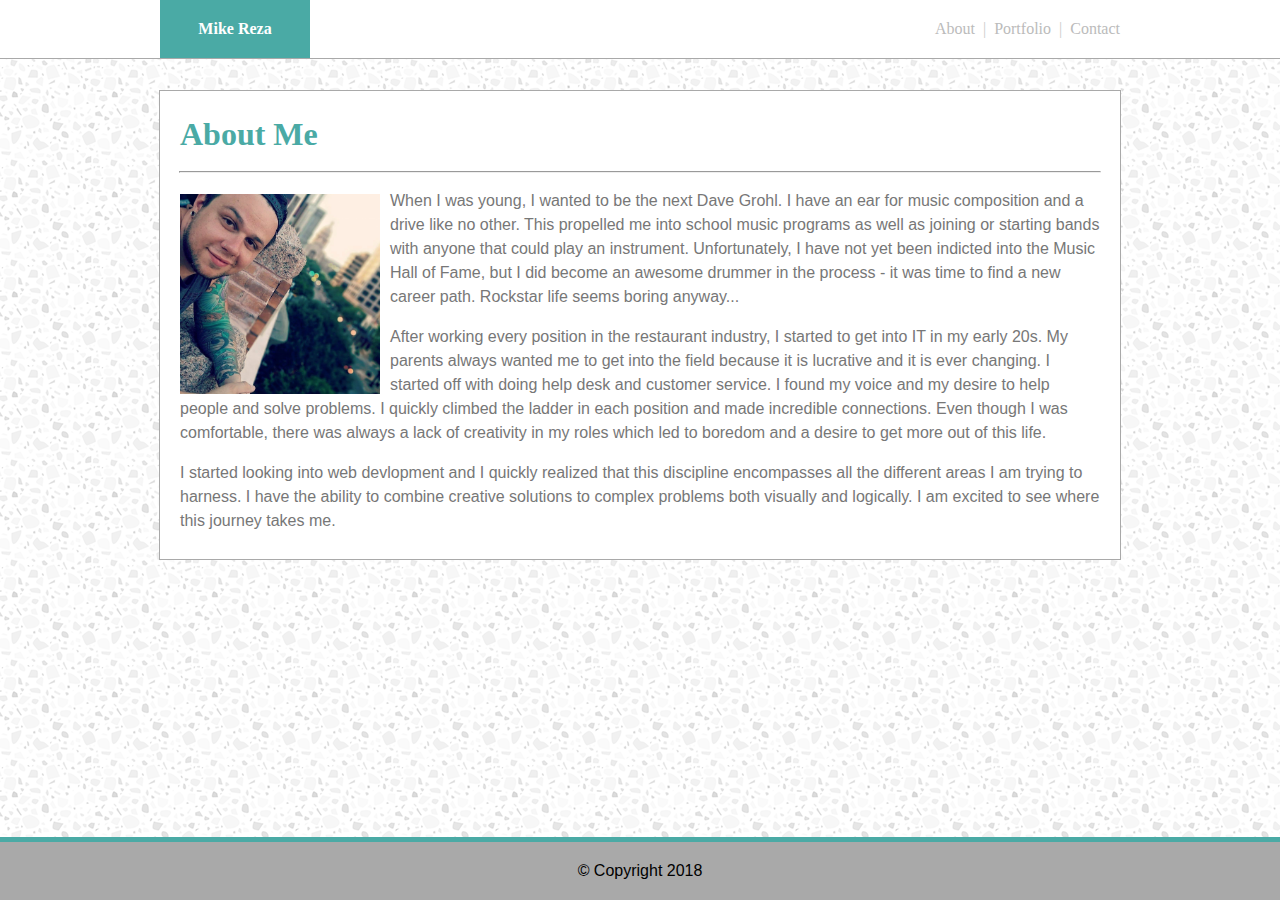
<file: index.html>
<!DOCTYPE html>
<html lang="en-us">

<head>
	<meta charset="UTF-8">
	<meta name ="viewport" content="width=device-width, initial-scale=1">
	<link rel="stylesheet" type="text/css" href="assets/css/reset.css">
	<link rel="stylesheet" type="text/css" href="assets/css/style.css">
	
	<!--Title on Browser-->
	<title>Mike Reza's Portfolio</title>

</head>

<!--Link Section-->

<body>
	<header>
		<div class="inner">
			<div class="logo">
				<span>Mike Reza</span>
			</div>
			<nav>
				<ul>
					<li>
						<a href="index.html">About</a>
					</li>
					<li class="divider">|</li>
					<li>
						<a href="portfolio.html">Portfolio</a>
					</li>
					<li class="divider">|</li>
					<li>
						<a href="contact.html">Contact</a>
					</li>
				</ul>
			</nav>
		</div>
	</header>


	<section>

		<!--About Me Section-->

		<h1>About Me</h1>
		<hr width="920">

		<div class="bioText">
			<img width=200px height=200px class="mainpic" src="assets/images/mainpic.png" alt="" />

			<p>When I was young, I wanted to be the next Dave Grohl. I have an ear for music composition and a drive like no other. This propelled
				me into school music programs as well as joining or starting bands with anyone that could play an instrument. Unfortunately,
				I have not yet been indicted into the Music Hall of Fame, but I did become an awesome drummer in the process - it was time to find a new career path. Rockstar
				life seems boring anyway...</p>
			<p>After working every position in the restaurant industry, I started to get into IT in my early 20s. My parents always wanted
				me to get into the field because it is lucrative and it is ever changing. I started off with doing help desk and customer
				service. I found my voice and my desire to help people and solve problems. I quickly climbed the ladder in each position
				and made incredible connections. Even though I was comfortable, there was always a lack of creativity in my roles which
				led to boredom and a desire to get more out of this life. </p>
			<p>I started looking into web devlopment and I quickly realized that this discipline encompasses all the different areas I
				am trying to harness. I have the ability to combine creative solutions to complex problems both visually and logically. I
				am excited to see where this journey takes me.</p>


		</div>

	</section>

	<!---Footer Section>-->
	
	<footer>&copy; Copyright 2018</footer>
</body>

</html>
</file>
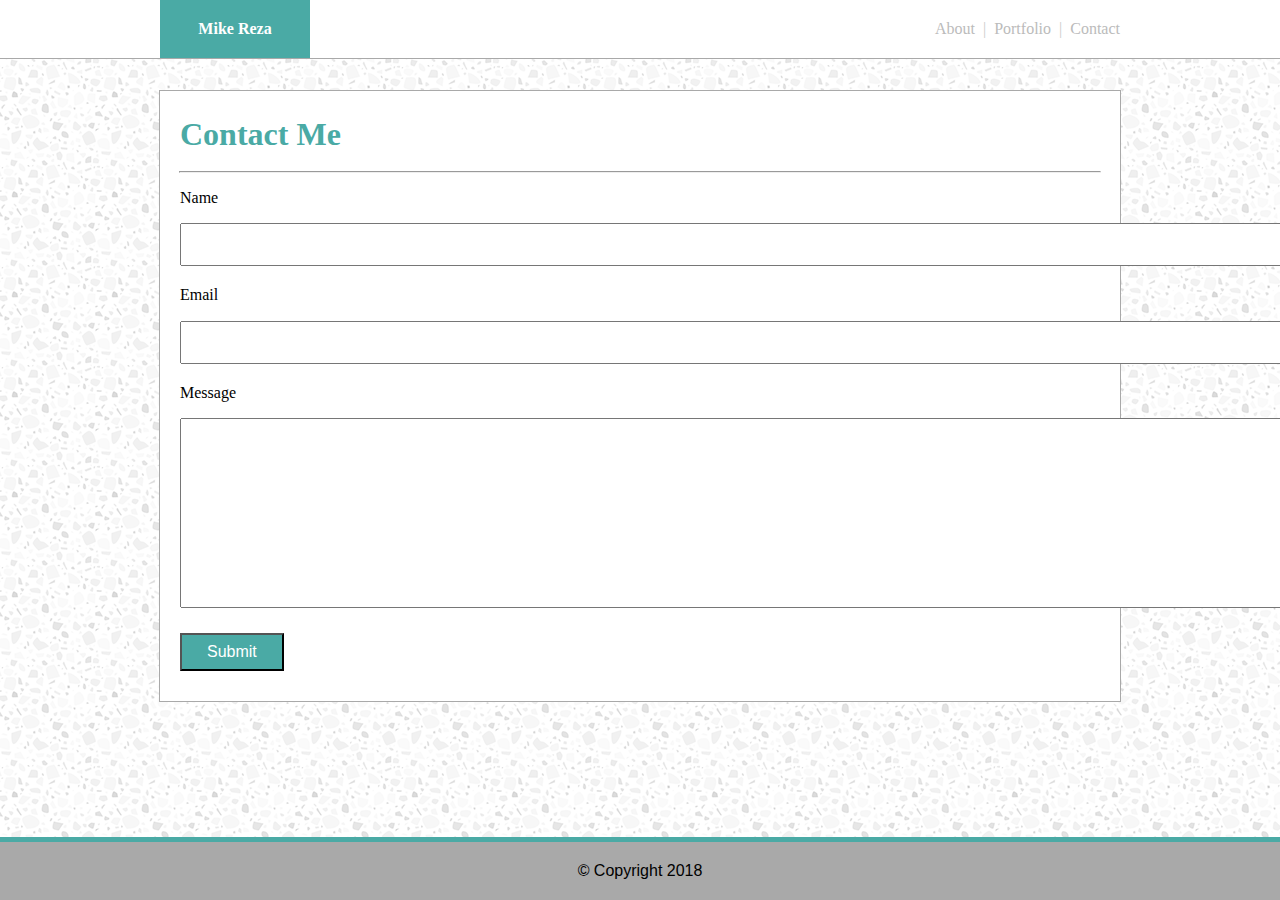
<file: contact.html>
<!DOCTYPE html>
    <html lang="en-us">

<head>
    <meta charset="UTF-8">
    <link rel="stylesheet" type="text/css" href="assets/css/reset.css">
    <link rel="stylesheet" type="text/css" href="assets/css/style.css">
        
    <!--Title on browser-->
    <Title>Contact Me</Title>

</head>

 <!--Link Section-->   

<body>
        <header>
            <div class="inner">
                <div class="logo">
                    <span>Mike Reza</span>
                </div>
                <nav>
                    <ul>
                        <li>
                            <a href="index.html">About</a>
                        </li>
                        <li class="divider">|</li>
                        <li>
                            <a href="portfolio.html">Portfolio</a>
                        </li>
                        <li class="divider">|</li>
                        <li>
                            <a href="contact.html">Contact</a>
                        </li>
                    </ul>
                </nav>
        </header>

        <!--Contact Me Section-->
        <section>

            <h1>Contact Me</h1>
            <hr width="920">
            <div class="contactText">

                <p>Name</p>
                <textarea style="overflow:auto;resize:none" cols="150"></textarea>
                <p>Email</p>
                <textarea style="overflow:auto;resize:none" cols="150"></textarea>
                <p>Message</p>
                <textarea style="overflow:auto;resize:none" rows="10" cols="150"></textarea>
                <button class="button">Submit</button>
            </div>
        </section>

        <!---Footer Section>-->
        <footer>&copy; Copyright 2018</footer>
    </body> 
</html>
</file>
<file: assets/css/style.css>
body {
			margin: 0;
            padding: 0;
            background-image:url(../images/light-grey-terrazzo.png);
			background-color: whitesmoke;
			

        }

		header {
			background-color: #fff;
            width: 100%;
            position: absolute;
			top: 0;
			border-bottom: 1px solid darkgrey;
			
		}

		header .inner {
			width: 960px;
			margin: 0 auto;
			height: 55px;
		}

		header .logo {
			float: left;
			width: 50%;
		}

		header .logo span {
			display: block;
			background: #4aaaa5;
			color: #fff;
			width: 150px;
			text-align: center;
			text-decoration: none;
			padding: 20px 0;
			font-family: Georgia, 'Times New Roman', Times, serif;
			font-weight: bold;
		}

		header nav {
			float: right;
			width: 50%;
			height: 100%;
			text-align: right;
		}

		nav ul {
			margin: 0;
			padding: 0;
			list-style: none;
			display: inline-block;
		}

		nav li {
			float: left;
			margin-top: 20px;
		}

		nav li a {
			color: #bbb;
			text-decoration: none; 
			font-family: 'Georgia', Times, Times New Roman, serif;
		}

		nav li.divider {

			color: #ccc;
			padding: 0 8px;
			
			
			
		}

		nav li:first-child a {
			border: none;
		}

		section {
			margin: 90px auto;
            width: 940px;
            border: 1px solid darkgrey;
            background: #fff;
            padding:10px;
        }

        h1 {
            padding:15px 0px 10px 10px;
            margin:auto;
            color:#4aaaa5;

        }
		.mainpic {
            float:left;
            margin:5px 10px 0px 0px;
            
        } 
        

        .bioText{
            font-family: 'Arial', 'Helvetica Neue', Helvetica, sans-serif;
			display: block;
			color:#777777;
            line-height: 24px;
            margin:10px;
           
        }

        .contactText {
			padding: 0px 20px 20px 10px;
			
		}
		.name {
			
			font-size:18px;
			width:100%;
			resize:none;
		}
		
		.message{
			font-size:18px;
			width:100%;
			height: 150px;
			resize: none;

		}


        .button {
            display: block;
            background: #4aaaa5;
            color: #fff;
            text-align: center;
            text-decoration: none;
            padding: 8px 25px 8px 25px;
            margin-top:20px;
            font-family: 'Arial', 'Helvetica Neue', Helvetica, sans-serif;
        }

		
		
		
		.photoGroup {
			padding:10px 10px 10px 10px;
			
		}
		
		.row{
			padding-bottom:20px;
		}

		.row .image {
			width:250px;
			height:170px;
			position:relative;
			display:inline-block;
			margin:0px 22px 25px 0px;
			padding-bottom:20px;
	}

	
		.row .banner {
			position:absolute;
			color:#fff;
			font-family: Georgia, 'Times New Roman', Times, serif;
			bottom:10px;
			text-align:center;
			background:#4aaaa5;
			padding:10px 0px;
			width:100%;
		
		}

		
	

		.row .hangman {
			
			background:url(../images/hangman.jpg) 0 0 no-repeat;
			background-size:100% auto;
			
			
		
		
	}
		
		.row .rpg {
			
			background:url(../images/rpg.jpg) 0 0 no-repeat;
			background-size:100% auto;
	
	
}
		.row .trivia {
			
			background:url(../images/trivia.jpg) 0 0 no-repeat;
			background-size:100% auto;
		
			


}
	
		.row .widget {
			
			background:url(../images/widget.jpg) 0 0 no-repeat;
			background-size:100% auto;


}	
		.row .rps {
			
			background:url(../images/rps.jpg) 0 0 no-repeat;
			background-size:100% auto;


}
		
		
		/***** Footer *****/

		footer {
			background: darkgray;
			border-top: 5px solid #4aaaa5;
			bottom:0;
			box-sizing: border-box;
			font-family: 'Arial', 'Helvetica Neue', Helvetica, sans-serif;
			padding: 20px 0;
			position:fixed;
			margin-top:20px;
			text-align: center;
			width: 100%;
		}
</file>
